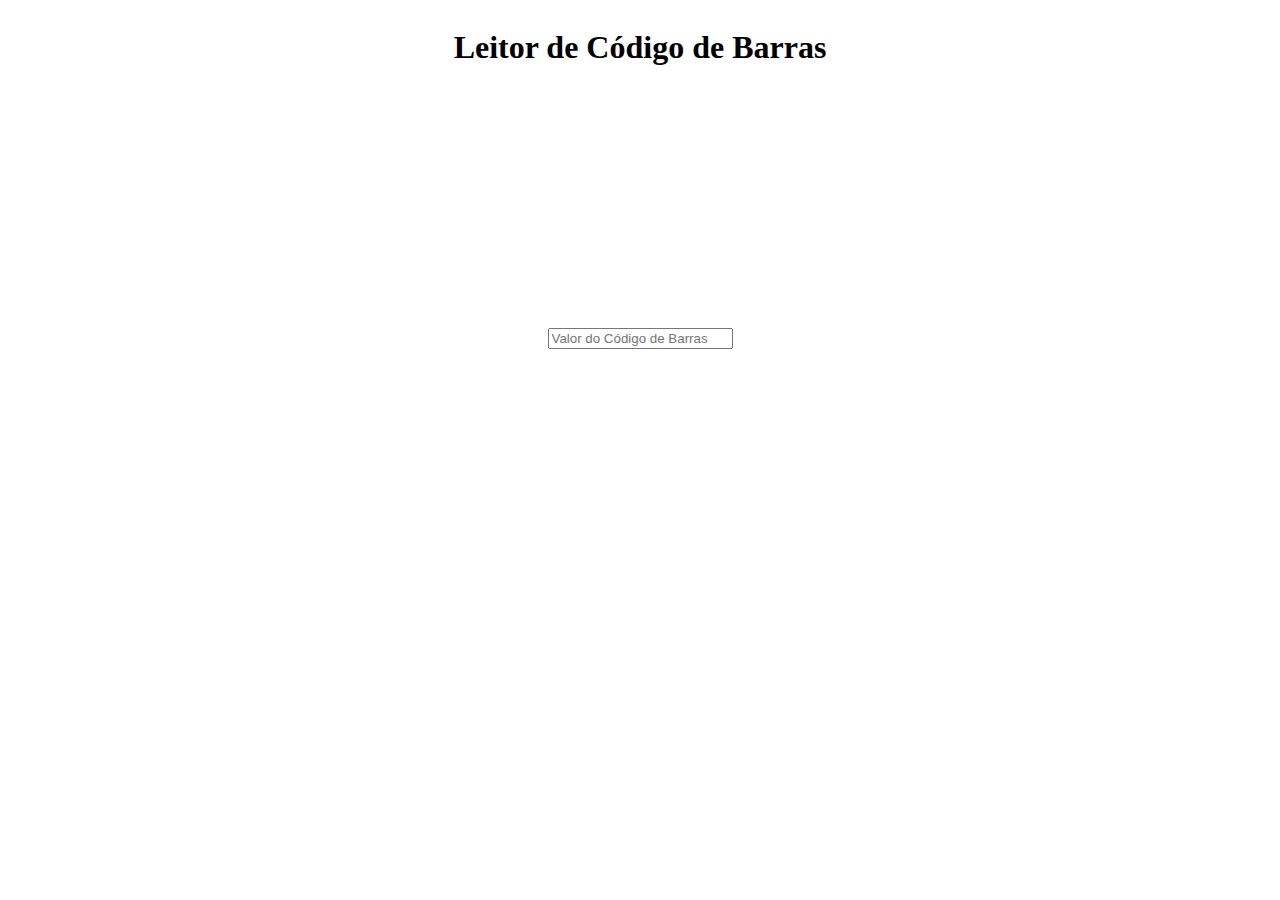
<file: Teste leitor.html>
<!DOCTYPE html>
<html>

<head>
    <title>Leitor de Código de Barras</title>
    <style>
        .container {
            display: flex;
            flex-direction: column;
            align-items: center;
        }

        video {
            width: 320px;
            height: 240px;
        }
    </style>
</head>

<body>
    <div class="container">
        <h1>Leitor de Código de Barras</h1>
        <video id="video" autoplay></video>
        <input type="text" id="barcode-value" placeholder="Valor do Código de Barras">
    </div>

    <script>
        const video = document.getElementById('video');
        const barcodeValue = document.getElementById('barcode-value');

        navigator.mediaDevices.getUserMedia({ video: { facingMode: "environment" } })
            .then(stream => {
                video.srcObject = stream;
                video.play();

                const barcodeDetector = new BarcodeDetector({ formats: ['code_128'] });

                setInterval(async () => {
                    const barcodes = await barcodeDetector.detect(video);
                    if (barcodes.length > 0) {
                        barcodeValue.value = barcodes[0].rawValue;
                    }
                }, 100);
            })
            .catch(err => console.error('Erro ao acessar a câmera:', err));
    </script>
</body>

</html>
</file>
